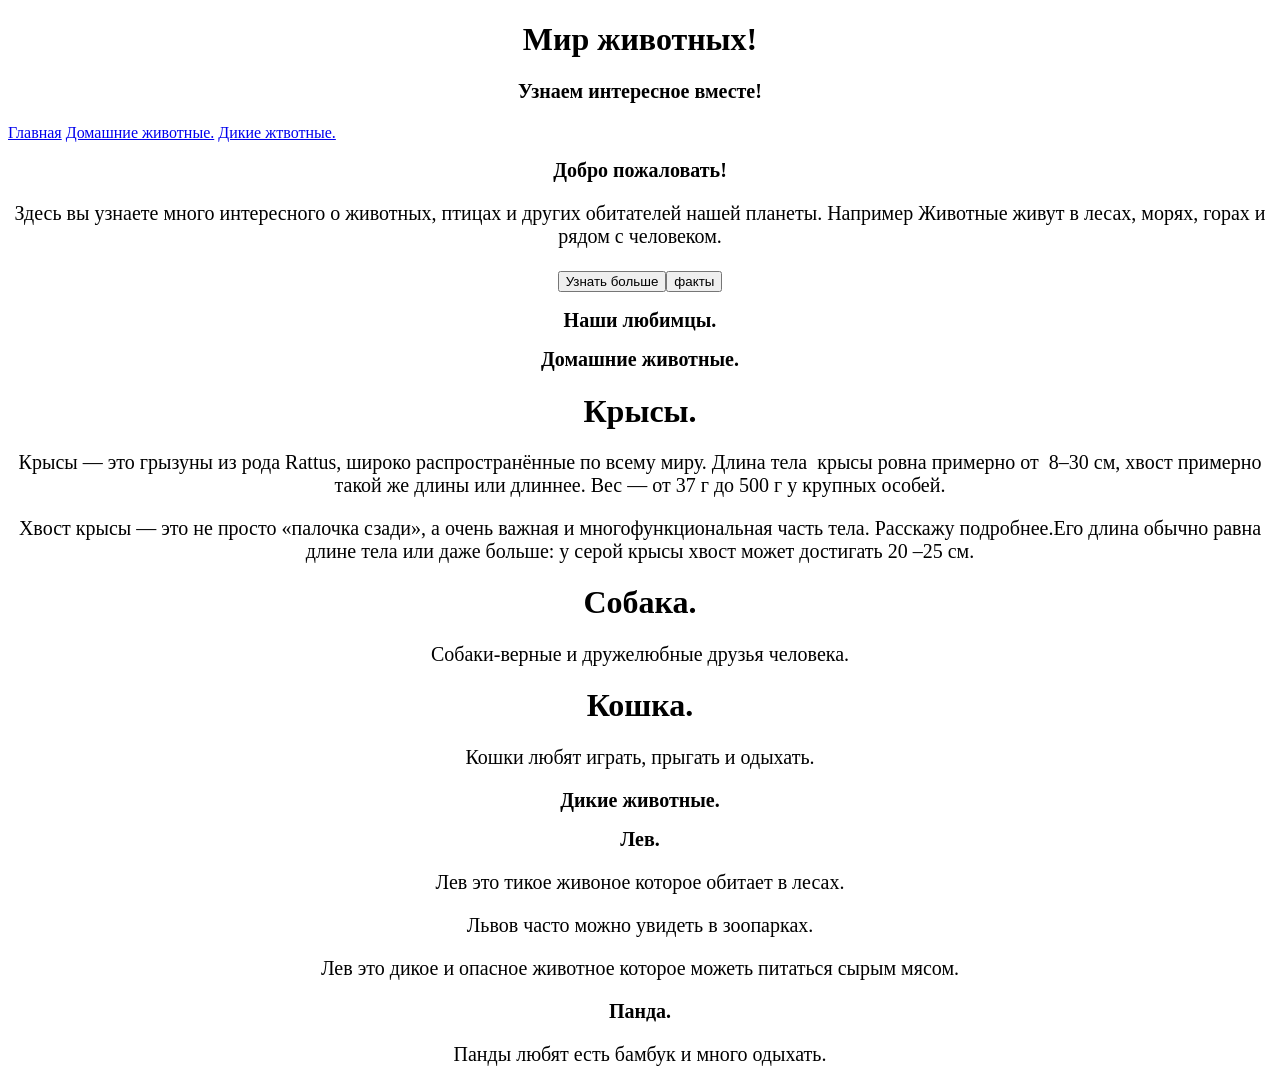
<file: animals/index.html>
<!DOCTYPE html>
<head>
    <meta charset="UTF-8">
    <meta name="viewport" content="width=device-width, initial-scale=1.0">
    <title>Мир животных</title>
    <link rel="stylesheet" href="style.css">
</head>
<body>

<header class="header">
    <h1>Мир животных!<h1>
    <p>Узнаем интересное вместе!</p>
</header>
<nav class="menu">
    <a href="#home">Главная</a>
    <a href="#home-animals">Домашние животные.</a>
      <a href="#wild-animals">  Дикие жтвотные.
      </a>
        </nav>
</nav>

<main>
    <section id="home" class="welcome">
    <h2>Добро пожаловать!</h2>
    <p>

        Здесь вы узнаете много интересного о животных,
         птицах и других обитателей нашей планеты.
         Например Животные живут в лесах, морях, горах и рядом с человеком.
    </p>
    <button class="button" onclick="alert('отлично! продожайте  изучать о животных!')">Узнать больше 
        <button class="button" onclick="alert('интересный факт -У осьминого три сердце.Колибри — единственные птицы, которые умеют летать задним ходом. Их крылья совершают до 60–80 взмахов в секунду, что позволяет зависать в воздухе. ')"> факты
</section>

</section id="#home-animals" class="section">
<h2>Наши любимцы.</h2>
<h2>Домашние животные. </h2>
<h1>Крысы.</h1>
<P>Крысы — это грызуны из рода Rattus, широко распространённые по всему миру. Длина  тела  крысы ровна примерно от  8–30 см, хвост примерно такой же длины или длиннее. Вес — от  37 г до 500 г у крупных особей.</P>

<P>Хвост крысы — это не просто «палочка сзади», а очень важная и многофункциональная часть тела. Расскажу подробнее.Его длина обычно равна длине тела или даже больше: у серой крысы хвост может достигать 20
    –25 см.</P>
<div class="cards">
<div class ="card">
<div class="animal"></div> 
<h1> Собака.</h1>
<p>Собаки-верные и дружелюбные друзья человека.</p>
</p>
</div>

<div class ="card">
<div class="animals"></div>
        <h1>Кошка. </h1>
        <p>Кошки любят играть, прыгать и одыхать.<p>

            <div class="card">
                <div class="animals"></div>
                  
                </div>
            </div>
            <section>
            </sectionid="facts" class=footer>
            </main>

                </footer><div>
                </section>
            </section id="facts" class="facts">
                
            </section>
            <section>
            </sectionid="facts" class=footer>
            </main>

                </footer><div>
                </section>
            </section id="facts" class="facts">
                
            </section>
        </main>

        <footer class="footer">
            
        </footer>

            </body>
            </html>
              <h2 id="wild-animals"> Дикие животные. 
              </h2>
              <h2>Лев.</h2>

            <p>Лев это тикое живоное которое обитает в лесах.</p>
            <p>Львов часто можно увидеть в зоопарках.  </p>
            <p>Лев это дикое и опасное животное которое можеть питаться сырым мясом. </p>
            <h2></h2>
            <h3>Панда.</h3>
                    <p>Панды любят есть бамбук  и много одыхать.</p>
</file>
<file: animals/style.css>
body {
    background-color: rgba(255, 255, 255, 0.85);
}

h1  { 
    color:rgb(0, 0, 0);
    text-align: center;
}

p { 
color:rgb(0, 0, 0);
font-size: 20px;
text-align: center;
}
button{
    color: rgb(0,0,0);

}
section{
  color:rgb(0,0,0); 
  font-size: 20px;
  text-align: center;}
h2{
  color:rgb(0,0,0); 
  font-size: 20px;
  text-align: center;}

h3{
  color:rgb(0,0,0); 
  font-size: 20px;
  text-align: center;}
</file>
